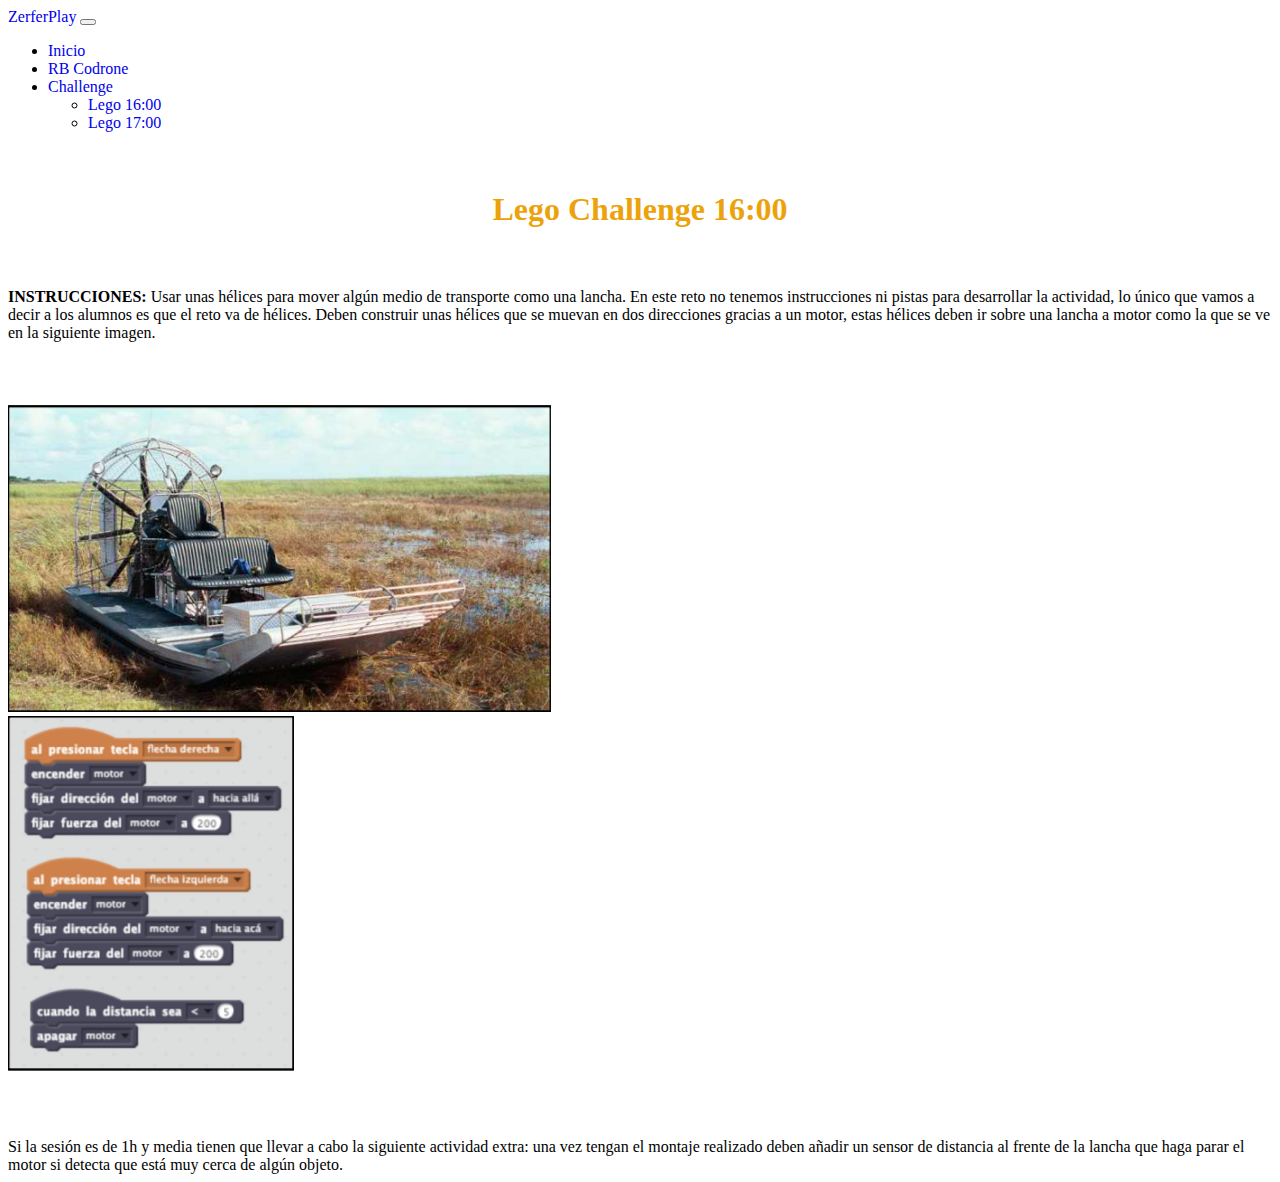
<file: lego-16.html>
<!DOCTYPE html>
<html lang="es">

<head>
    <meta charset="UTF-8">
    <meta http-equiv="X-UA-Compatible" content="IE=edge">
    <meta name="viewport" content="width=device-width, initial-scale=1.0">
    <title>Zerfer Play | Inicio</title>
    <!-- CSS only -->

    <link href="https://cdn.jsdelivr.net/npm/bootstrap@5.1.3/dist/css/bootstrap.min.css" rel="stylesheet"
        integrity="sha384-1BmE4kWBq78iYhFldvKuhfTAU6auU8tT94WrHftjDbrCEXSU1oBoqyl2QvZ6jIW3" crossorigin="anonymous">



    <link rel="stylesheet" href="style.css">
</head>

<body>
    <nav class="navbar navbar-expand-lg navbar-light bg-light">
        <div class="container-fluid">
            <a class="navbar-brand" href="#">ZerferPlay</a>
            <button class="navbar-toggler" type="button" data-bs-toggle="collapse" data-bs-target="#navbarNav"
                aria-controls="navbarNav" aria-expanded="false" aria-label="Toggle navigation">
                <span class="navbar-toggler-icon"></span>
            </button>
            <div class="collapse navbar-collapse" id="navbarNav">
                <ul class="navbar-nav">
                    <li class="nav-item">
                        <a class="nav-link active" aria-current="page" href="index.html">Inicio</a>
                    </li>

                    <li class="nav-item">
                        <a class="nav-link"
                            href="https://docs.google.com/document/d/1TikjV_b0NHFRg23NQTdxxm5lFsP0JCbaX21FuFnGS0s/edit?usp=sharing">RB
                            Codrone</a>
                    </li>

                    <li class="nav-item dropdown">
                        <a class="nav-link dropdown-toggle" href="#" id="navbarDropdown" role="button"
                            data-bs-toggle="dropdown" aria-expanded="false">
                            Challenge
                        </a>
                        <ul class="dropdown-menu" aria-labelledby="navbarDropdown">
                            <li><a class="dropdown-item" href="lego-16.html">Lego 16:00</a></li>
                            <li><a class="dropdown-item" href="#">Lego 17:00</a></li>

                        </ul>
                    </li>



                </ul>
            </div>
    </nav>
    <div class="container">

        <h1>Lego Challenge 16:00</h1>


        <b>INSTRUCCIONES:</b> Usar unas hélices para mover algún medio de transporte como una lancha.
        En este reto no tenemos instrucciones ni pistas para desarrollar la actividad, lo único que
        vamos a decir a los alumnos es que el reto va de hélices. Deben construir unas hélices que se
        muevan en dos direcciones gracias a un motor, estas hélices deben ir sobre una lancha a
        motor como la que se ve en la siguiente imagen.
        <div>

        </div>
        <div class="row imagen-challenge">
            <div class="col-md-6 ">

                <img src="./img/academia 16.png" alt="" class="img-fluid">

            </div>
            <div class="col-md-6">


                <img src="./img/academia 16.1.png" alt="" class="img-fluid">

            </div>
        </div>
            <div>
                Si la sesión es de 1h y media tienen que llevar a cabo la siguiente actividad extra: una vez
                tengan el montaje realizado deben añadir un sensor de distancia al frente de la lancha que
                haga parar el motor si detecta que está muy cerca de algún objeto.
            </div>

   


    </div>


    <script src="https://cdn.jsdelivr.net/npm/bootstrap@5.1.3/dist/js/bootstrap.bundle.min.js"
        integrity="sha384-ka7Sk0Gln4gmtz2MlQnikT1wXgYsOg+OMhuP+IlRH9sENBO0LRn5q+8nbTov4+1p" crossorigin="anonymous">
    </script>
</body>

</html>
</file>
<file: style.css>
p {
  color: #7a7a7a;
}

h1 {
  color: #eca30b;
  text-align: center;
  font-weight: 600;
  padding: 3% 0;
}

.tarjetas .col {
  padding-bottom: 40px;
}

a {
  text-decoration: none;
}
.tarjetas .col h5 {
  color: #eca30b;
  font-weight: 600;
  text-align: center;
}

.tarjetas .col .card:hover {
  border: #eca30b solid 1px;
}

.tarjetas img {
  width: 100%;
  height: 250px;
}

.footer {
  text-align: center;
  color: #7a7a7a;
  background-color: #c2c2c2;
  padding: 20px;
}

.imagen-challenge {
  padding: 5% 0;
}

.img-pequeña{
  width: 40%;

}

.ion-padding{
  padding-bottom: 5%;
}
</file>
